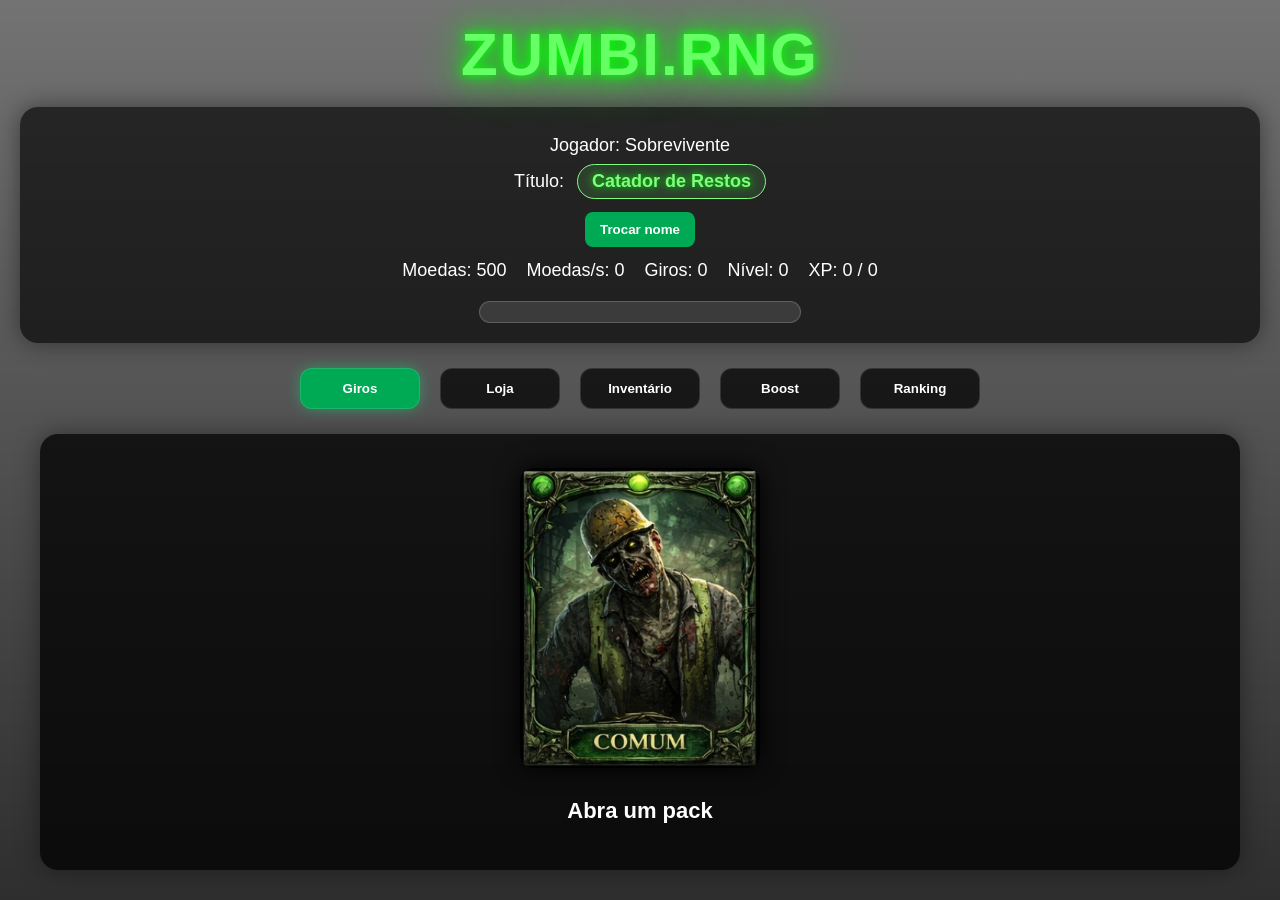
<file: index.html>
<!DOCTYPE html>
<html lang="pt-br">
<head>
  <meta charset="UTF-8" />
  <meta name="viewport" content="width=device-width, initial-scale=1.0" />
  <title>ZUMBI.RNG</title>
  <link rel="stylesheet" href="style.css" />
</head>
<body>
  <h1 class="titulo-logo">ZUMBI.RNG</h1>

  <div class="topoInfo">
    <div class="perfilJogador">
      <p>Jogador: <span id="nomeJogador">Sobrevivente</span></p>
      <p>
        Título:
        <span id="tituloJogador" class="badge-titulo titulo-iniciante">Catador de Restos</span>
      </p>
      <button onclick="trocarNome()">Trocar nome</button>
    </div>

    <div class="statusGrid">
      <p>Moedas: <span id="moedas">0</span></p>
      <p>Moedas/s: <span id="renda">0</span></p>
      <p>Giros: <span id="giros">0</span></p>
      <p>Nível: <span id="nivel">1</span></p>
      <p>XP: <span id="xp">0</span> / <span id="xpMeta">1000</span></p>
    </div>

    <div class="barraXpBox">
      <div id="barraXp" class="barraXp"></div>
    </div>
  </div>

  <div class="abasTopo">
    <button class="abaBtn ativa" onclick="abrirAba('abaGiros', this)">Giros</button>
    <button class="abaBtn" onclick="abrirAba('abaLoja', this)">Loja</button>
    <button class="abaBtn" onclick="abrirAba('abaInventario', this)">Inventário</button>
    <button class="abaBtn" onclick="abrirAba('abaBoost', this)">Boost</button>
    <button class="abaBtn" onclick="abrirAba('abaRanking', this)">Ranking</button>
  </div>

  <section id="abaGiros" class="abaConteudo ativa">
    <div class="painelBox">
      <div class="cartaArea">
        <div id="efeitoTela" class="efeitoTela"></div>

        <div id="packAnimacao" class="packAnimacao">
          <img id="cartaDisplay" src="rng-cartas/cartas/comum1.png" alt="Carta atual" />
        </div>

        <p id="nomeCartaSorteada" class="nomeCartaSorteada">Abra um pack</p>
        <div id="resultadoTriplo" class="resultadoTriplo"></div>
      </div>
    </div>
  </section>

  <section id="abaLoja" class="abaConteudo">
    <div class="painelBox">
      <h2>Loja</h2>
      <div class="botoesArea">
        <button onclick="abrirPack('comum')">Pack Comum (100)</button>
        <button onclick="abrirPack('raro')">Pack Raro (800)</button>
        <button onclick="abrirPack('epico')">Pack Épico (5000)</button>
        <button onclick="abrirPack('lendario')">Pack Lendário (25000)</button>
      </div>
    </div>
  </section>

  <section id="abaInventario" class="abaConteudo">
    <div class="painelBox">
      <h2>Cartas Equipadas</h2>
      <div id="equipadas"></div>

      <hr>

      <h2>Inventário</h2>
      <div id="inventario"></div>

      <hr>

      <h2>Quests</h2>
      <div id="listaQuests"></div>
    </div>
  </section>

  <section id="abaBoost" class="abaConteudo">
    <div class="painelBox">
      <h2>Boost</h2>

      <div class="botoesArea">
        <button id="btnAbrir3" onclick="alternarAbrir3()">Comprar Abrir 3 (100K)</button>
        <button id="btnAutoOpen" onclick="alternarAutoOpen()">Comprar Auto Open (150K)</button>
        <button onclick="pararAbrir3()">Parar Abrir 3</button>
        <button onclick="pararAutoOpen()">Parar Auto Open</button>
        <button onclick="equiparMelhorTime()">Equipar Melhor Time</button>
        <button onclick="alternarSkipAnimacao()">Skip Animation</button>
      </div>

      <p id="statusAbrir3">Abrir 3: BLOQUEADO</p>
      <p id="statusAutoOpen">Auto Open: BLOQUEADO</p>
      <p id="statusSkip">Skip Animation: DESLIGADO</p>
    </div>
  </section>

  <section id="abaRanking" class="abaConteudo">
    <div class="layoutRanking">
      <div class="painelBox">
        <h2>🏆 Seu Progresso</h2>
        <div id="rankingGiros"></div>
      </div>

      <div class="painelBox">
        <h2>⭐ Estatísticas</h2>
        <div id="rankingNivel"></div>
      </div>

      <div class="painelBox">
        <h2>💰 Economia</h2>
        <div id="rankingMoedas"></div>
      </div>

      <div class="painelBox">
        <h2>🧬 Coleção</h2>
        <div id="rankingRaras"></div>
      </div>

      <div class="painelBox painelChat">
        <h2>💬 Chat</h2>
        <div class="avisoOffline">
          O chat online volta depois. Agora o foco é deixar o jogo funcionando bonito e estável.
        </div>
      </div>
    </div>
  </section>

  <script src="script.js"></script>
</body>
</html>
</file>
<file: style.css>
body {
  background:
    linear-gradient(rgba(0, 0, 0, 0.55), rgba(0, 0, 0, 0.82)),
    url("fundo.jpg");
  background-size: cover;
  background-position: center;
  background-repeat: no-repeat;
  background-attachment: fixed;
  color: white;
  font-family: Arial, sans-serif;
  text-align: center;
  margin: 0;
  padding: 20px;
}

.titulo-logo {
  font-size: 60px;
  margin: 0 0 18px;
  color: #66ff66;
  letter-spacing: 2px;
  text-shadow:
    0 0 10px #00ff00,
    0 0 25px #00ff00,
    0 0 50px #00ff00;
}

.topoInfo {
  background: rgba(0, 0, 0, 0.65);
  padding: 20px;
  border-radius: 18px;
  max-width: 1200px;
  margin: 0 auto 20px;
  box-shadow: 0 0 24px rgba(0, 0, 0, 0.45);
}

.perfilJogador p,
.statusGrid p {
  margin: 8px 0;
  font-size: 18px;
}

.statusGrid {
  display: flex;
  justify-content: center;
  gap: 20px;
  flex-wrap: wrap;
}

.badge-titulo {
  display: inline-block;
  padding: 6px 14px;
  border-radius: 999px;
  font-weight: bold;
  margin-left: 8px;
}

.titulo-iniciante {
  background: rgba(125, 255, 125, 0.12);
  color: #7dff7d;
  border: 1px solid #7dff7d;
  font-family: Arial, sans-serif;
  text-shadow: 0 0 8px #00ff00;
}

.titulo-sobrevivente {
  background: rgba(79, 214, 255, 0.12);
  color: #4fd6ff;
  border: 1px solid #4fd6ff;
  font-family: Verdana, sans-serif;
  text-shadow: 0 0 8px #00bfff;
}

.titulo-cacador {
  background: rgba(200, 108, 255, 0.12);
  color: #c86cff;
  border: 1px solid #c86cff;
  font-family: "Trebuchet MS", sans-serif;
  text-shadow: 0 0 8px #b300ff;
}

.titulo-lendario {
  background: rgba(255, 215, 0, 0.12);
  color: gold;
  border: 1px solid gold;
  font-family: Georgia, serif;
  text-shadow: 0 0 8px gold, 0 0 15px orange;
}

.titulo-apocalipse {
  background: rgba(255, 71, 71, 0.12);
  color: #ff4747;
  border: 1px solid #ff4747;
  font-family: Impact, sans-serif;
  text-shadow: 0 0 8px red, 0 0 15px darkred;
}

.titulo-divino {
  background: rgba(255, 77, 247, 0.12);
  color: #ff4df7;
  border: 1px solid #ff4df7;
  font-family: "Times New Roman", serif;
  text-shadow: 0 0 10px #ff4df7, 0 0 20px #d000ff;
}

.barraXpBox {
  width: 320px;
  max-width: 90%;
  height: 20px;
  margin: 12px auto 0;
  background: rgba(255, 255, 255, 0.12);
  border-radius: 999px;
  overflow: hidden;
  border: 1px solid rgba(255, 255, 255, 0.18);
}

.barraXp {
  width: 0%;
  height: 100%;
  background: linear-gradient(90deg, #32ff72, #00d4ff);
  box-shadow: 0 0 15px rgba(50, 255, 114, 0.6);
  transition: width 0.35s ease;
}

.abasTopo {
  display: flex;
  flex-wrap: wrap;
  justify-content: center;
  gap: 10px;
  max-width: 1200px;
  margin: 0 auto 20px;
}

.abaBtn {
  padding: 12px 22px;
  background: rgba(0, 0, 0, 0.72);
  border: 1px solid rgba(255,255,255,0.12);
  color: white;
  border-radius: 12px;
  cursor: pointer;
  font-weight: bold;
  min-width: 120px;
}

.abaBtn.ativa {
  background: #0a5;
  box-shadow: 0 0 14px rgba(0,255,140,0.35);
}

.abaConteudo {
  display: none;
  max-width: 1200px;
  margin: 0 auto;
}

.abaConteudo.ativa {
  display: block;
}

.painelBox {
  background: rgba(0, 0, 0, 0.76);
  padding: 22px;
  border-radius: 18px;
  box-shadow: 0 0 25px rgba(0, 0, 0, 0.4);
}

button {
  padding: 10px 15px;
  margin: 5px;
  background: #0a5;
  border: none;
  border-radius: 8px;
  color: white;
  font-weight: bold;
  cursor: pointer;
}

button:hover {
  background: #0c7;
}

.botoesArea {
  display: flex;
  flex-wrap: wrap;
  justify-content: center;
  gap: 10px;
}

.cartaArea {
  position: relative;
}

.packAnimacao {
  display: inline-block;
  padding: 12px;
  border-radius: 18px;
  transition: transform 0.25s ease, box-shadow 0.25s ease, filter 0.25s ease;
  position: relative;
  z-index: 2;
}

.packAnimacao img {
  width: 240px;
  max-width: 90vw;
  border-radius: 14px;
  box-shadow: 0 0 25px black;
}

.packAbrindo {
  animation: packAbrindo 0.65s ease;
}

@keyframes packAbrindo {
  0% { transform: scale(0.75) rotateY(0deg); filter: brightness(0.6) blur(2px); }
  25% { transform: scale(0.9) rotateY(90deg); filter: brightness(1.6); }
  50% { transform: scale(1.05) rotateY(180deg); filter: brightness(2); }
  75% { transform: scale(1.12) rotateY(270deg); filter: brightness(1.5); }
  100% { transform: scale(1) rotateY(360deg); filter: brightness(1); }
}

.revelada-comum { box-shadow: 0 0 18px rgba(108, 255, 108, 0.45); }
.revelada-raro { box-shadow: 0 0 22px rgba(47, 184, 255, 0.55); }
.revelada-epico { box-shadow: 0 0 28px rgba(208, 43, 255, 0.7); }
.revelada-lendario { box-shadow: 0 0 34px rgba(255, 215, 0, 0.85); }
.revelada-secreta { box-shadow: 0 0 40px rgba(255, 0, 0, 0.95); }
.revelada-secreta2 { box-shadow: 0 0 46px rgba(255, 60, 247, 1); }

.efeitoTela {
  position: fixed;
  inset: 0;
  pointer-events: none;
  opacity: 0;
  z-index: 1;
}

.flashLendario { animation: flashLendario 0.8s ease; }
.flashSecreta { animation: flashSecreta 1s ease; }

@keyframes flashLendario {
  0% { opacity: 0; background: rgba(255, 215, 0, 0); }
  30% { opacity: 1; background: rgba(255, 215, 0, 0.22); }
  100% { opacity: 0; background: rgba(255, 215, 0, 0); }
}

@keyframes flashSecreta {
  0% { opacity: 0; background: rgba(255, 0, 0, 0); }
  25% { opacity: 1; background: rgba(255, 0, 0, 0.2); }
  50% { opacity: 0.8; background: rgba(255, 255, 255, 0.12); }
  100% { opacity: 0; background: rgba(255, 0, 0, 0); }
}

.nomeCartaSorteada {
  margin-top: 14px;
  font-size: 22px;
  font-weight: bold;
  min-height: 28px;
}

.resultadoTriplo {
  display: flex;
  justify-content: center;
  flex-wrap: wrap;
  gap: 12px;
  margin-top: 18px;
}

.miniCarta {
  background: rgba(0, 0, 0, 0.55);
  border-radius: 12px;
  padding: 8px;
  width: 120px;
}

.miniCarta img {
  width: 90px;
  height: 125px;
  object-fit: cover;
  border-radius: 8px;
}

#inventario,
#equipadas {
  display: flex;
  flex-wrap: wrap;
  justify-content: center;
  gap: 12px;
}

.card {
  display: inline-block;
  background: rgba(6, 64, 43, 0.92);
  padding: 10px;
  border-radius: 12px;
  width: 145px;
}

.card img {
  width: 100px;
  height: 140px;
  object-fit: cover;
  border-radius: 8px;
}

.comum { border: 2px solid #6cff6c; }
.raro { border: 2px solid #2fb8ff; }
.epico { border: 2px solid #d02bff; }
.lendario { border: 2px solid gold; }
.secreta { border: 2px solid red; }
.secreta2 { border: 2px solid #ff3cf7; }

.questBox,
.rankingItem,
.avisoOffline {
  background: rgba(255,255,255,0.06);
  border-radius: 10px;
  padding: 10px;
  margin-bottom: 8px;
  text-align: left;
}

.questPronta {
  border: 1px solid #32ff72;
}

.layoutRanking {
  display: grid;
  grid-template-columns: repeat(2, minmax(280px, 1fr));
  gap: 20px;
}

.painelChat {
  grid-column: 1 / -1;
}

@media (max-width: 900px) {
  .layoutRanking {
    grid-template-columns: 1fr;
  }
}
</file>
